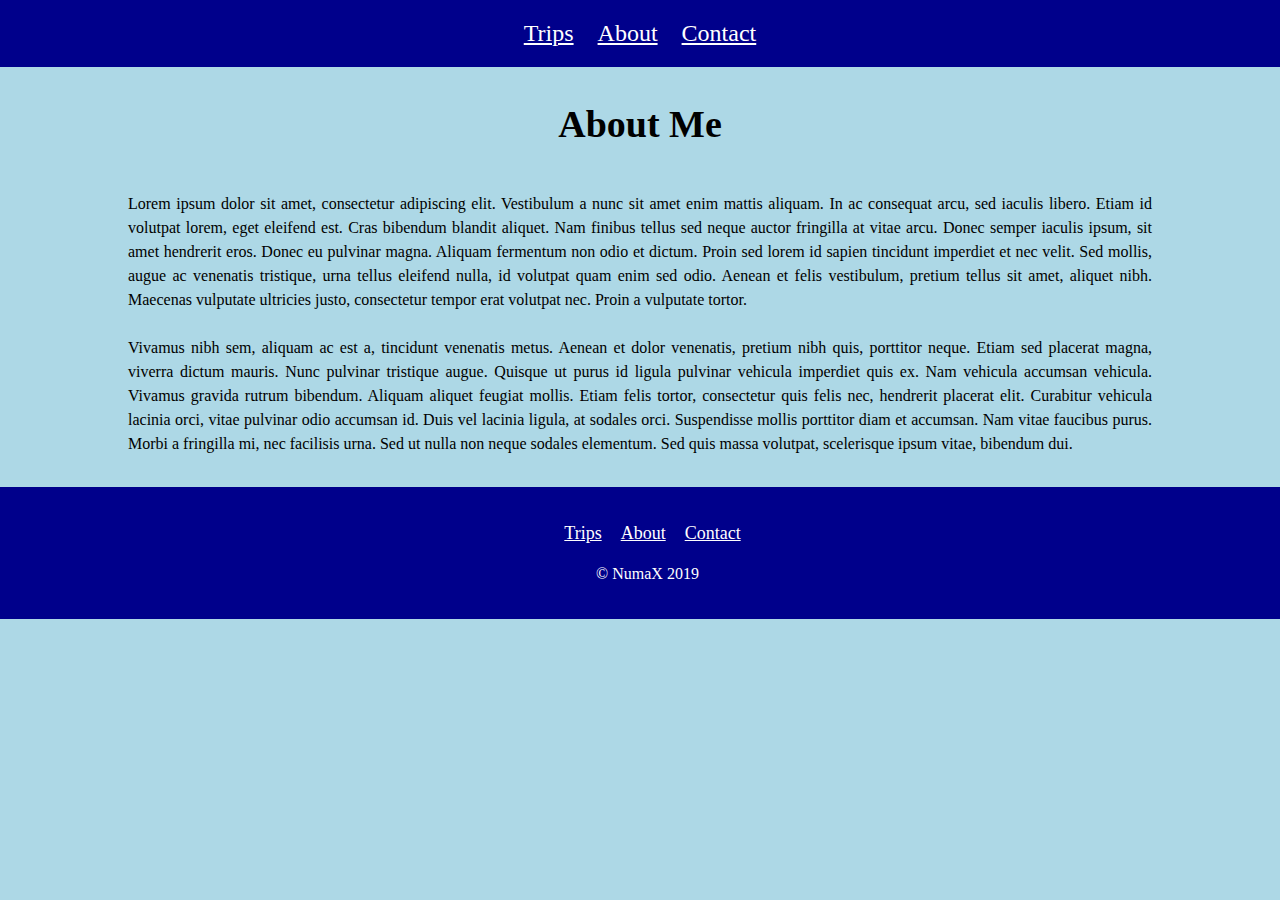
<file: about.html>
<!DOCTYPE html>
<html lang="en" dir="ltr">
  <head>
    <meta charset="utf-8">
    <title>About</title>
    <link rel="stylesheet" href="/css/index.css">
  </head>
  <body>
    <header class="header">
      <span class="header-in"><a class="a-header" href="./index.html">Trips</a></span>
      <span class="header-in"><a class="a-header" href="./about.html">About</a></span>
      <span class="header-in"><a class="a-header" href="./contact.html">Contact</a></span>
    </header>

    <div>
      <h1>About Me</h1>

      <p class="p-trips">
        Lorem ipsum dolor sit amet, consectetur adipiscing elit. Vestibulum a nunc sit amet
        enim mattis aliquam. In ac consequat arcu, sed iaculis libero. Etiam id volutpat lorem,
        eget eleifend est. Cras bibendum blandit aliquet. Nam finibus tellus sed neque auctor
        fringilla at vitae arcu. Donec semper iaculis ipsum, sit amet hendrerit eros. Donec eu
        pulvinar magna. Aliquam fermentum non odio et dictum. Proin sed lorem id sapien
        tincidunt imperdiet et nec velit. Sed mollis, augue ac venenatis tristique, urna
        tellus eleifend nulla, id volutpat quam enim sed odio. Aenean et felis vestibulum,
        pretium tellus sit amet, aliquet nibh. Maecenas vulputate ultricies justo,
        consectetur tempor erat volutpat nec. Proin a vulputate tortor.<br>
        <br>
        Vivamus nibh sem, aliquam ac est a, tincidunt venenatis metus. Aenean et dolor
        venenatis, pretium nibh quis, porttitor neque. Etiam sed placerat magna, viverra
        dictum mauris. Nunc pulvinar tristique augue. Quisque ut purus id ligula pulvinar
        vehicula imperdiet quis ex. Nam vehicula accumsan vehicula. Vivamus gravida rutrum
        bibendum. Aliquam aliquet feugiat mollis. Etiam felis tortor, consectetur quis felis
        nec, hendrerit placerat elit. Curabitur vehicula lacinia orci, vitae pulvinar odio
        accumsan id. Duis vel lacinia ligula, at sodales orci. Suspendisse mollis porttitor
        diam et accumsan. Nam vitae faucibus purus. Morbi a fringilla mi, nec facilisis urna.
        Sed ut nulla non neque sodales elementum. Sed quis massa volutpat, scelerisque ipsum
        vitae, bibendum dui.
      </p>
    </div>

    <footer>
      <ul>
        <li><a class="a-header" href="./index.html">Trips</a></li>
        <li><a class="a-header" href="./about.html">About</a></li>
        <li><a class="a-header" href="./contact.html">Contact</a></li>
      </ul>
      <p class="p-footer"> &copy; NumaX 2019</p>
    </footer>

    </body>
  </html>
</file>
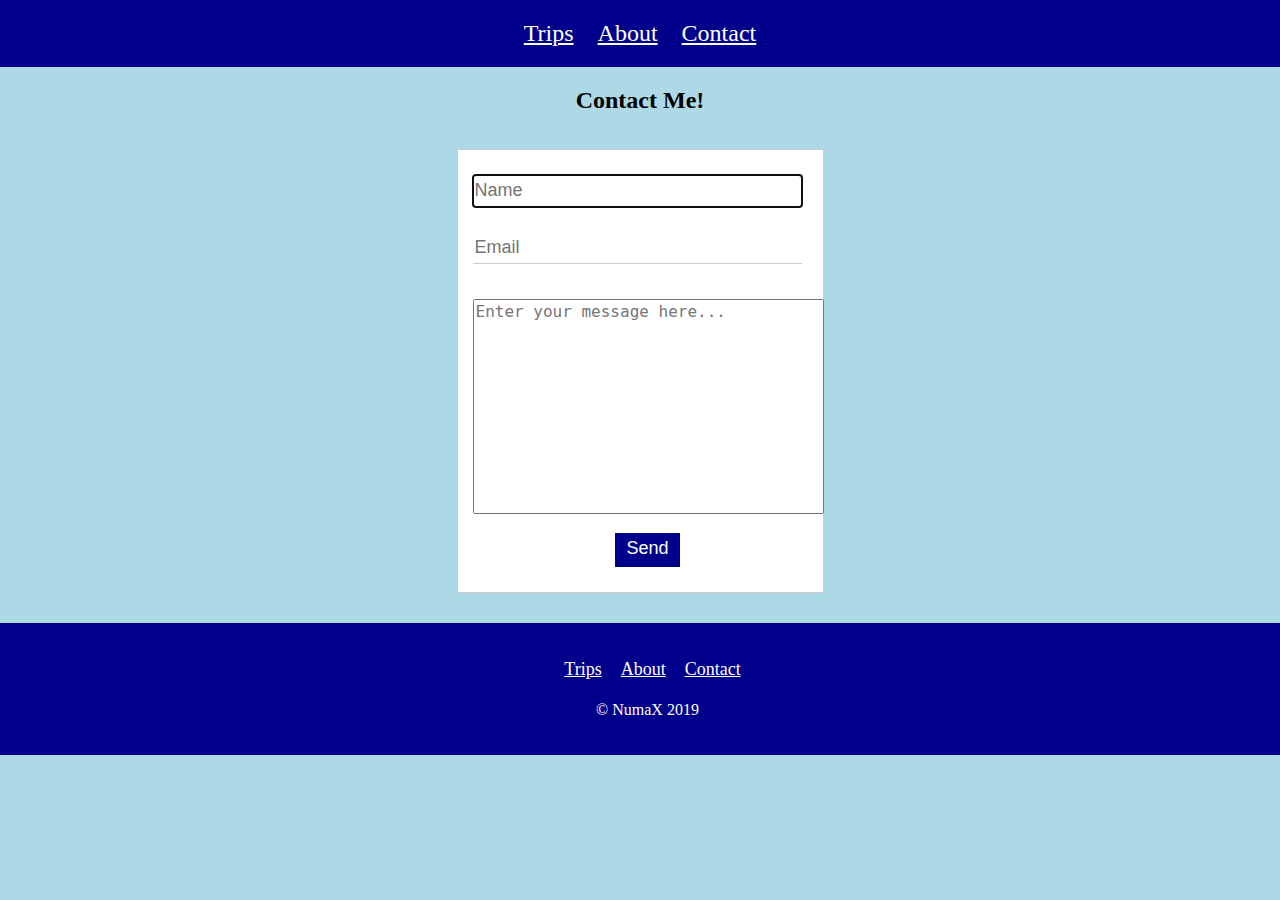
<file: contact.html>
<!DOCTYPE html>
<html lang="en" dir="ltr">
  <head>
    <meta charset="utf-8">
    <title>Travel Sites</title>
    <link rel="stylesheet" href="/css/index.css">
    <meta name="viewport" content="width=device-width, initial-scale=1">
  </head>
  <body>
    <header class="header">
      <span class="header-in"><a class="a-header" href="./index.html">Trips</a></span>
      <span class="header-in"><a class="a-header" href="./about.html">About</a></span>
      <span class="header-in"><a class="a-header" href="./contact.html">Contact</a></span>
    </header>

    <h2>Contact Me!</h2>

    <form class="contact-form" method="post">
      <div class="div-input">
        <input class="input-box" type="text" name="name" placeholder="Name" required maxlength="20" autofocus><br>
        <input class="input-box" type="email" name="email" placeholder="Email" required><br>
      </div>
      <textarea name="message" rows="11" cols="33" placeholder="Enter your message here..." required></textarea><br>
      <div class="div-button">
        <input class="button" type="submit" name="button" value="Send">
      </div>

    </form>


    <footer>
      <ul>
        <li><a class="a-header" href="./index.html">Trips</a></li>
        <li><a class="a-header" href="./about.html">About</a></li>
        <li><a class="a-header" href="./contact.html">Contact</a></li>
      </ul>
      <p class="p-footer"> &copy; NumaX 2019</p>
    </footer>

    </body>
  </html>
</file>
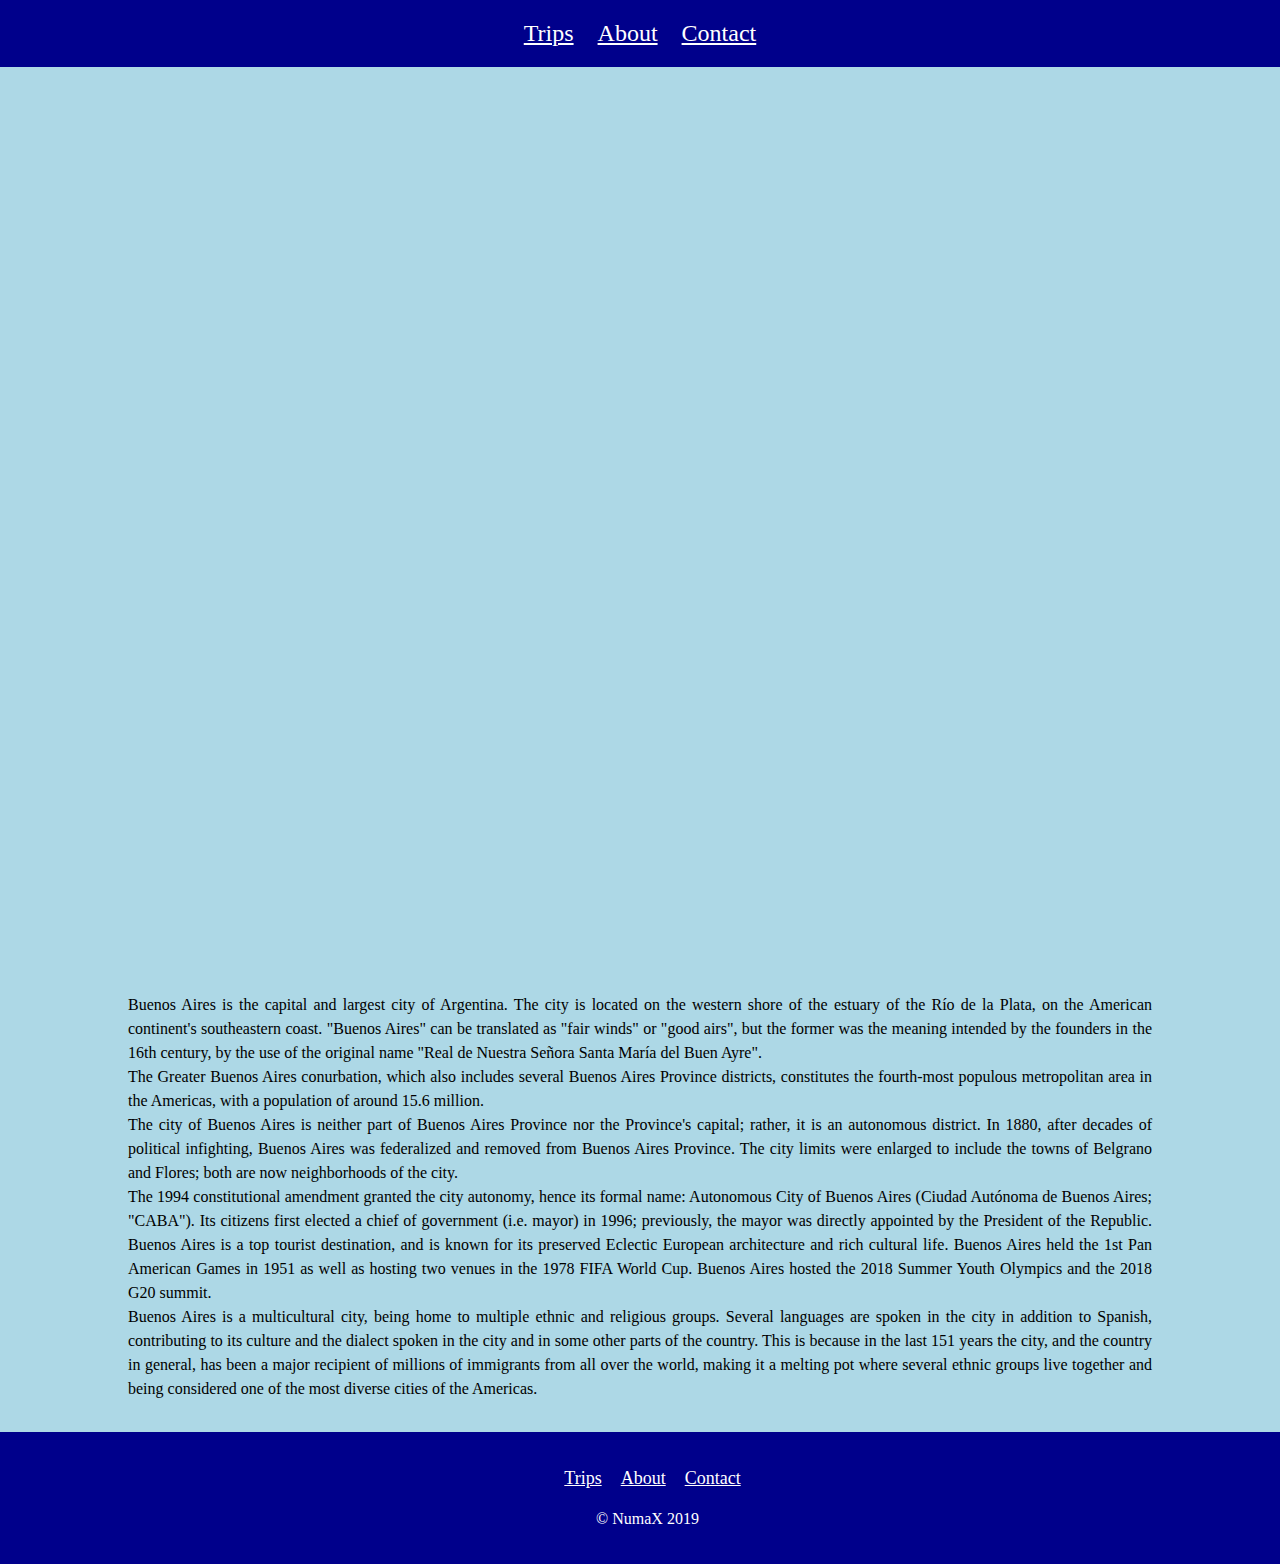
<file: places/baires.html>
<!DOCTYPE html>
<html lang="en" dir="ltr">
  <head>
    <meta charset="utf-8">
    <title>Buenos Aires</title>
    <link rel="stylesheet" href="/css/index.css">
    <meta name="viewport" content="width=device-width, initial-scale=1">
  </head>
  <body>
    <header class="header">
      <span class="header-in"><a class="a-header" href="../index.html">Trips</a></span>
      <span class="header-in"><a class="a-header" href="../about.html">About</a></span>
      <span class="header-in"><a class="a-header" href="../contact.html">Contact</a></span>
    </header>

    <div id="div-baires">
      <div class="div-main-img-baires">
        <!-- <img class="image-top" src="https://images8.alphacoders.com/841/thumb-1920-841065.jpg" alt="buenos aires"> -->
      </div>
      <p class="p-trips">
        Buenos Aires is the capital and largest city of Argentina. The city is located on the
        western shore of the estuary of the Río de la Plata, on the American continent's
        southeastern coast. "Buenos Aires" can be translated as "fair winds" or "good airs",
        but the former was the meaning intended by the founders in the 16th century, by the use
        of the original name "Real de Nuestra Señora Santa María del Buen Ayre".<br>
        The Greater Buenos Aires conurbation, which also includes several Buenos Aires Province
        districts, constitutes the fourth-most populous metropolitan area in the Americas, with
        a population of around 15.6 million. <br>

        The city of Buenos Aires is neither part of Buenos Aires Province nor the Province's
        capital; rather, it is an autonomous district. In 1880, after decades of political
        infighting, Buenos Aires was federalized and removed from Buenos Aires Province.
        The city limits were enlarged to include the towns of Belgrano and Flores; both are now
        neighborhoods of the city. <br>
        The 1994 constitutional amendment granted the city autonomy, hence its formal name:
        Autonomous City of Buenos Aires (Ciudad Autónoma de Buenos Aires; "CABA").
        Its citizens first elected a chief of government (i.e. mayor) in 1996; previously,
        the mayor was directly appointed by the President of the Republic.

        Buenos Aires is a top tourist destination, and is known for its preserved Eclectic
        European architecture and rich cultural life. Buenos Aires held the 1st Pan American
        Games in 1951 as well as hosting two venues in the 1978 FIFA World Cup. Buenos Aires
        hosted the 2018 Summer Youth Olympics and the 2018 G20 summit. <br>

        Buenos Aires is a multicultural city, being home to multiple ethnic and religious
        groups. Several languages are spoken in the city in addition to Spanish, contributing
        to its culture and the dialect spoken in the city and in some other parts of the
        country. This is because in the last 151 years the city, and the country in general,
        has been a major recipient of millions of immigrants from all over the world, making
        it a melting pot where several ethnic groups live together and being considered one
        of the most diverse cities of the Americas.
      </p>
    </div>

    <footer>
      <ul>
        <li><a class="a-header" href="../index.html">Trips</a></li>
        <li><a class="a-header" href="../about.html">About</a></li>
        <li><a class="a-header" href="../contact.html">Contact</a></li>
      </ul>
      <p class="p-footer"> &copy; NumaX 2019</p>
    </footer>

  </body>
</html>
</file>
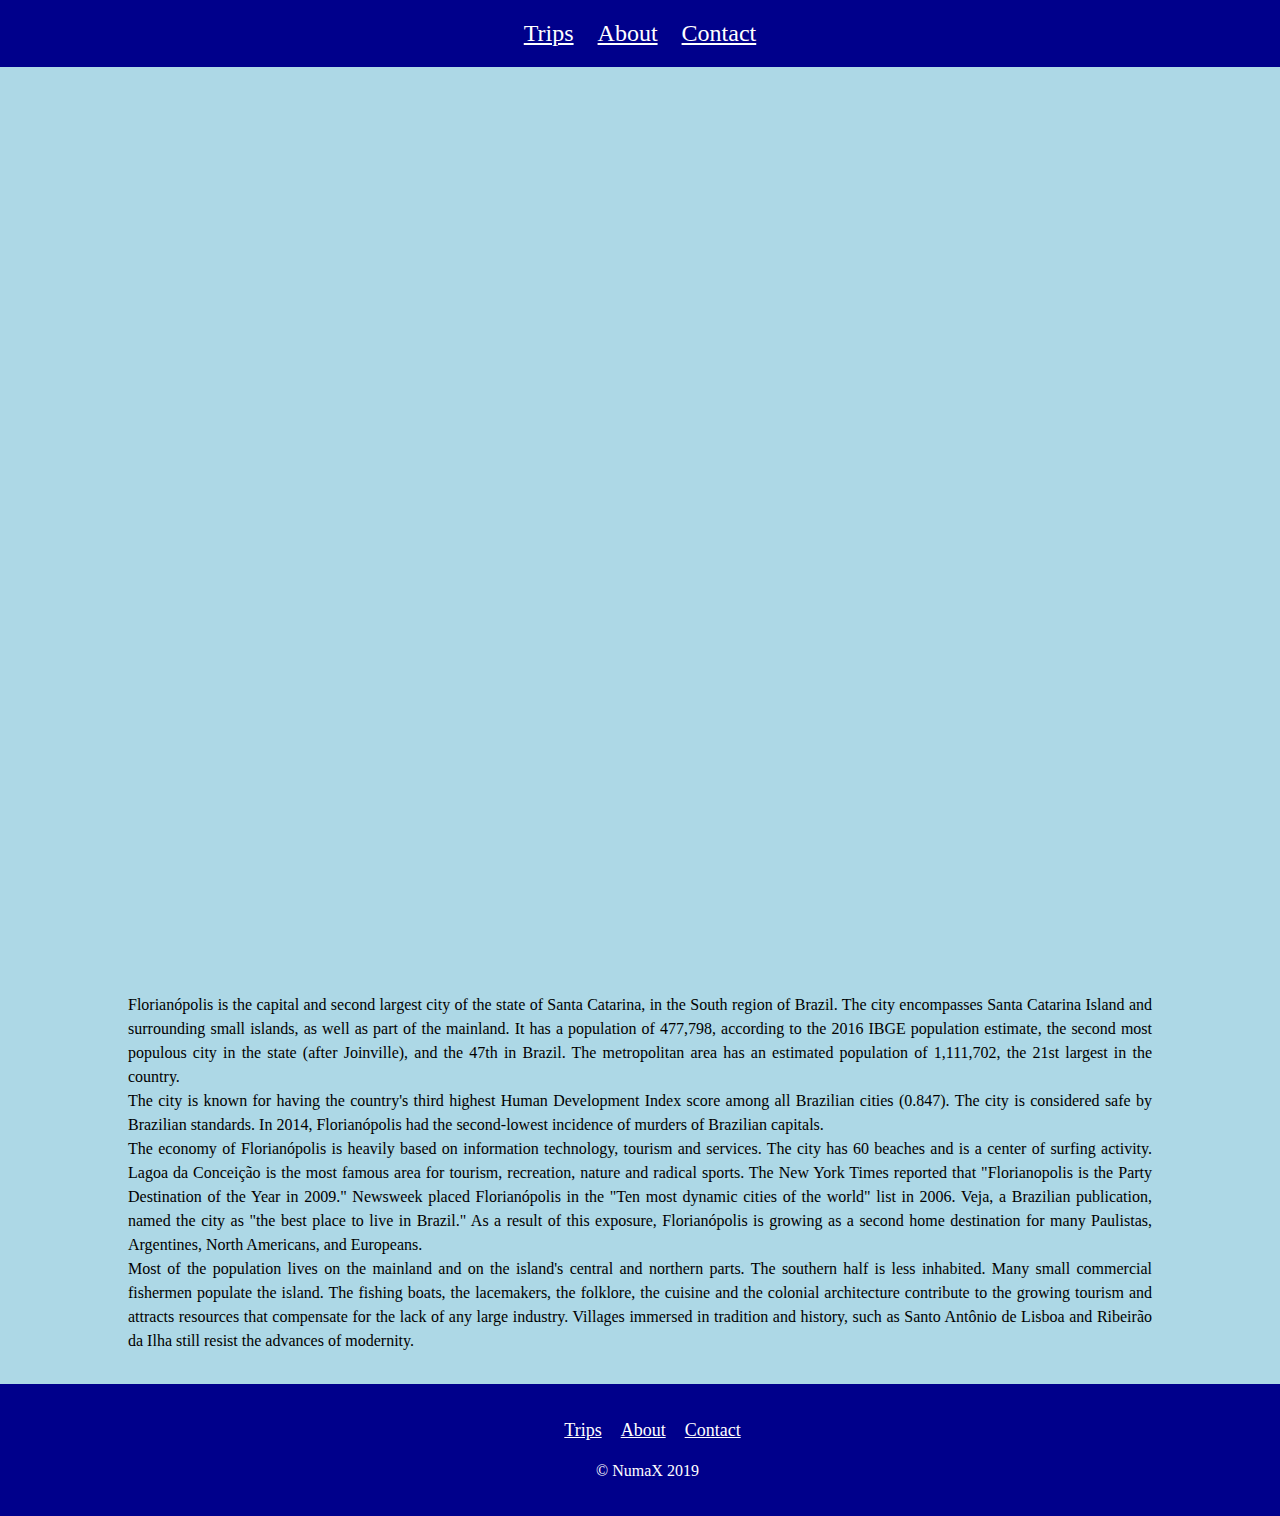
<file: places/florianopolis.html>
<!DOCTYPE html>
<html lang="en" dir="ltr">
  <head>
    <meta charset="utf-8">
    <title>Florianopolis</title>
    <link rel="stylesheet" href="/css/index.css">
    <meta name="viewport" content="width=device-width, initial-scale=1">
  </head>
  <body>
    <header class="header">
      <span class="header-in"><a class="a-header" href="../index.html">Trips</a></span>
      <span class="header-in"><a class="a-header" href="../about.html">About</a></span>
      <span class="header-in"><a class="a-header" href="../contact.html">Contact</a></span>
    </header>

    <div id="div-florianopolis">
      <div class="div-main-img-florianopolis">
        <!-- <img class="image-top" src="https://wallpapercave.com/wp/wp4201661.jpg" alt="florianopolis"> -->
      </div>
      <p class="p-trips">
        Florianópolis is the capital and second largest city of the state of Santa Catarina,
        in the South region of Brazil. The city encompasses Santa Catarina Island and
        surrounding small islands, as well as part of the mainland.
        It has a population of 477,798, according to the 2016 IBGE population estimate,
        the second most populous city in the state (after Joinville), and the 47th in Brazil.
        The metropolitan area has an estimated population of 1,111,702, the 21st largest in the
        country. <br>
        The city is known for having the country's third highest Human Development Index score
        among all Brazilian cities (0.847). The city is considered safe by Brazilian standards.
        In 2014, Florianópolis had the second-lowest incidence of murders of Brazilian capitals. <br>

        The economy of Florianópolis is heavily based on information technology, tourism and
        services. The city has 60 beaches and is a center of surfing activity.
        Lagoa da Conceição is the most famous area for tourism, recreation, nature and radical sports.
        The New York Times reported that "Florianopolis is the Party Destination of the Year in
        2009." Newsweek placed Florianópolis in the "Ten most dynamic cities of the world" list
        in 2006. Veja, a Brazilian publication, named the city as "the best place to live in
        Brazil." As a result of this exposure, Florianópolis is growing as a second home
        destination for many Paulistas, Argentines, North Americans, and Europeans.<br>

        Most of the population lives on the mainland and on the island's central and northern
        parts. The southern half is less inhabited. Many small commercial fishermen populate the island.
        The fishing boats, the lacemakers, the folklore, the cuisine and the colonial
        architecture contribute to the growing tourism and attracts resources that compensate
        for the lack of any large industry. Villages immersed in tradition and history, such as
        Santo Antônio de Lisboa and Ribeirão da Ilha still resist the advances of modernity.
      </p>
    </div>

    <footer>
      <ul>
        <li><a class="a-header" href="../index.html">Trips</a></li>
        <li><a class="a-header" href="../about.html">About</a></li>
        <li><a class="a-header" href="../contact.html">Contact</a></li>
      </ul>
      <p class="p-footer"> &copy; NumaX 2019</p>
    </footer>

  </body>
</html>
</file>
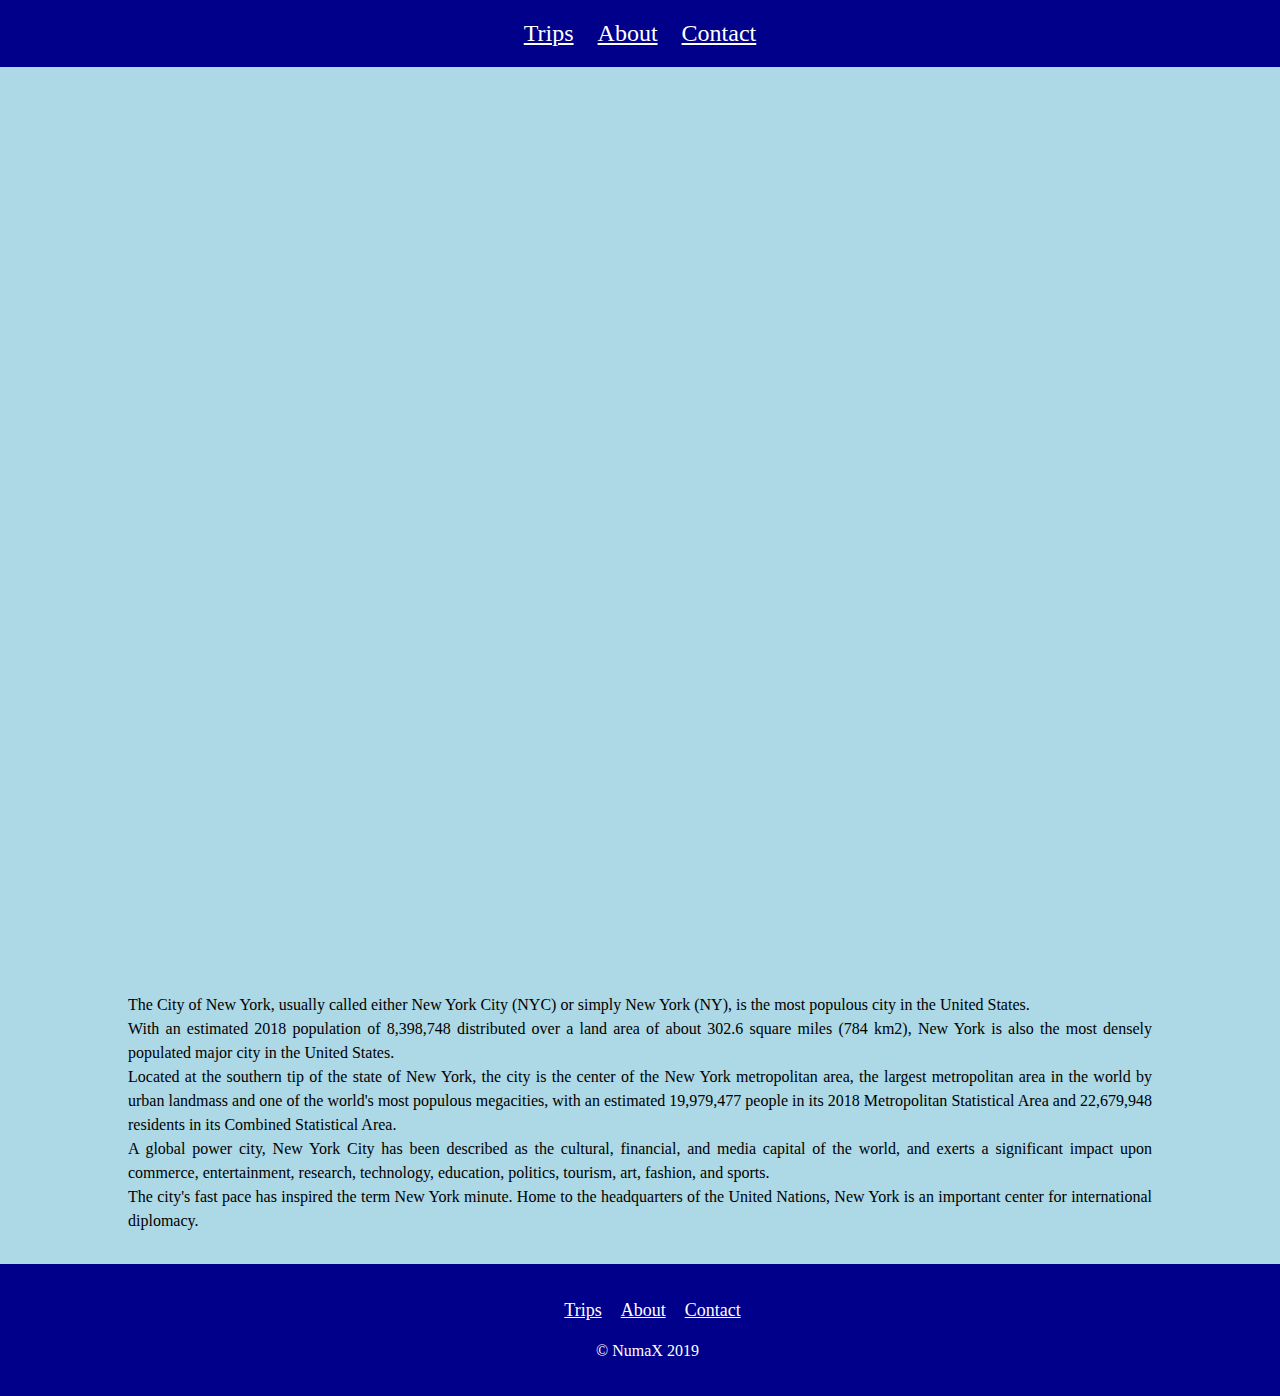
<file: places/newyork.html>
<!DOCTYPE html>
<html lang="en" dir="ltr">
  <head>
    <meta charset="utf-8">
    <title>New York</title>
    <link rel="stylesheet" href="/css/index.css">
    <meta name="viewport" content="width=device-width, initial-scale=1">
  </head>
  <body>
    <header class="header">
      <span class="header-in"><a class="a-header" href="../index.html">Trips</a></span>
      <span class="header-in"><a class="a-header" href="../about.html">About</a></span>
      <span class="header-in"><a class="a-header" href="../contact.html">Contact</a></span>
    </header>

    <div id="div-new-york">
      <div class="div-main-img-ny">
        <!-- <img class="image-top" src="https://wallpaperstock.net/new-york-city-morning_wallpapers_37166_852x480.jpg" alt="new york"> -->
      </div>
      <p class="p-trips">
      The City of New York, usually called either New York City (NYC) or simply New York (NY),
      is the most populous city in the United States. <br>
      With an estimated 2018 population of 8,398,748 distributed over a land area of about 302.6 square miles
      (784 km2), New York is also the most densely populated major city in the United States. <br>
      Located at the southern tip of the state of New York, the city is the center of the New York metropolitan
      area, the largest metropolitan area in the world by urban landmass and one of the world's most populous
      megacities, with an estimated 19,979,477 people in its 2018 Metropolitan Statistical Area and 22,679,948
      residents in its Combined Statistical Area. <br>
      A global power city, New York City has been described as the cultural, financial, and media capital of
      the world, and exerts a significant impact upon commerce, entertainment, research, technology, education,
      politics, tourism, art, fashion, and sports. <br>
      The city's fast pace has inspired the term New York minute. Home to the headquarters of the United Nations,
      New York is an important center for international diplomacy.
      </p>
    </div>


    <footer>
      <ul>
        <li><a class="a-header" href="../index.html">Trips</a></li>
        <li><a class="a-header" href="../about.html">About</a></li>
        <li><a class="a-header" href="../contact.html">Contact</a></li>
      </ul>
      <p class="p-footer"> &copy; NumaX 2019</p>
    </footer>

  </body>
</html>
</file>
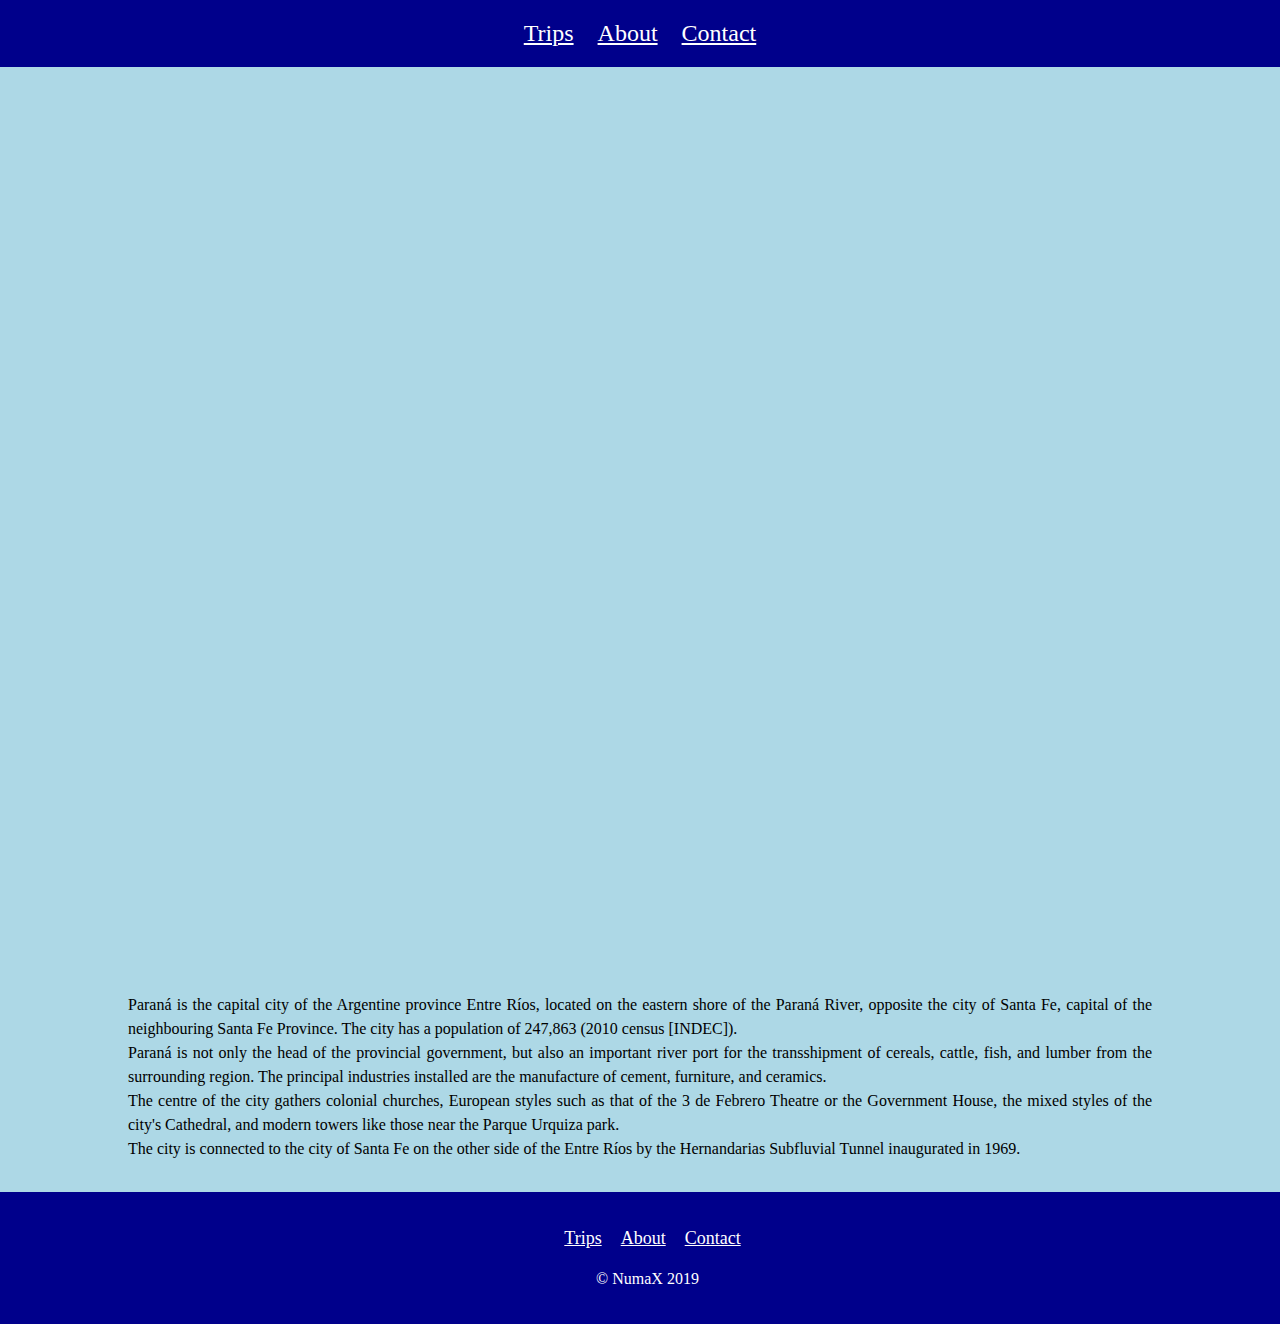
<file: places/parana.html>
<!DOCTYPE html>
<html lang="en" dir="ltr">
  <head>
    <meta charset="utf-8">
    <title>Parana</title>
    <link rel="stylesheet" href="/css/index.css">
    <meta name="viewport" content="width=device-width, initial-scale=1">
  </head>
  <body>
    <header class="header">
      <span class="header-in"><a class="a-header" href="../index.html">Trips</a></span>
      <span class="header-in"><a class="a-header" href="../about.html">About</a></span>
      <span class="header-in"><a class="a-header" href="../contact.html">Contact</a></span>
    </header>

    <div id="div-parana">
      <div class="div-main-img-parana">
        <!-- <img class="image-top" src="https://s-ec.bstatic.com/images/hotel/max1024x768/908/90832501.jpg" alt="parana"> -->
      </div>
      <p class="p-trips">
        Paraná is the capital city of the Argentine province Entre Ríos, located on the eastern
        shore of the Paraná River, opposite the city of Santa Fe, capital of the neighbouring
        Santa Fe Province. The city has a population of 247,863 (2010 census [INDEC]).<br>

        Paraná is not only the head of the provincial government, but also an important river port
        for the transshipment of cereals, cattle, fish, and lumber from the surrounding region.
        The principal industries installed are the manufacture of cement, furniture, and ceramics. <br>

        The centre of the city gathers colonial churches, European styles such as that of the 3
        de Febrero Theatre or the Government House, the mixed styles of the city's Cathedral,
        and modern towers like those near the Parque Urquiza park.<br>

        The city is connected to the city of Santa Fe on the other side of the Entre Ríos by the
        Hernandarias Subfluvial Tunnel inaugurated in 1969.
      </p>
    </div>

    <footer>
      <ul>
        <li><a class="a-header" href="../index.html">Trips</a></li>
        <li><a class="a-header" href="../about.html">About</a></li>
        <li><a class="a-header" href="../contact.html">Contact</a></li>
      </ul>
      <p class="p-footer"> &copy; NumaX 2019</p>
    </footer>

  </body>
</html>
</file>
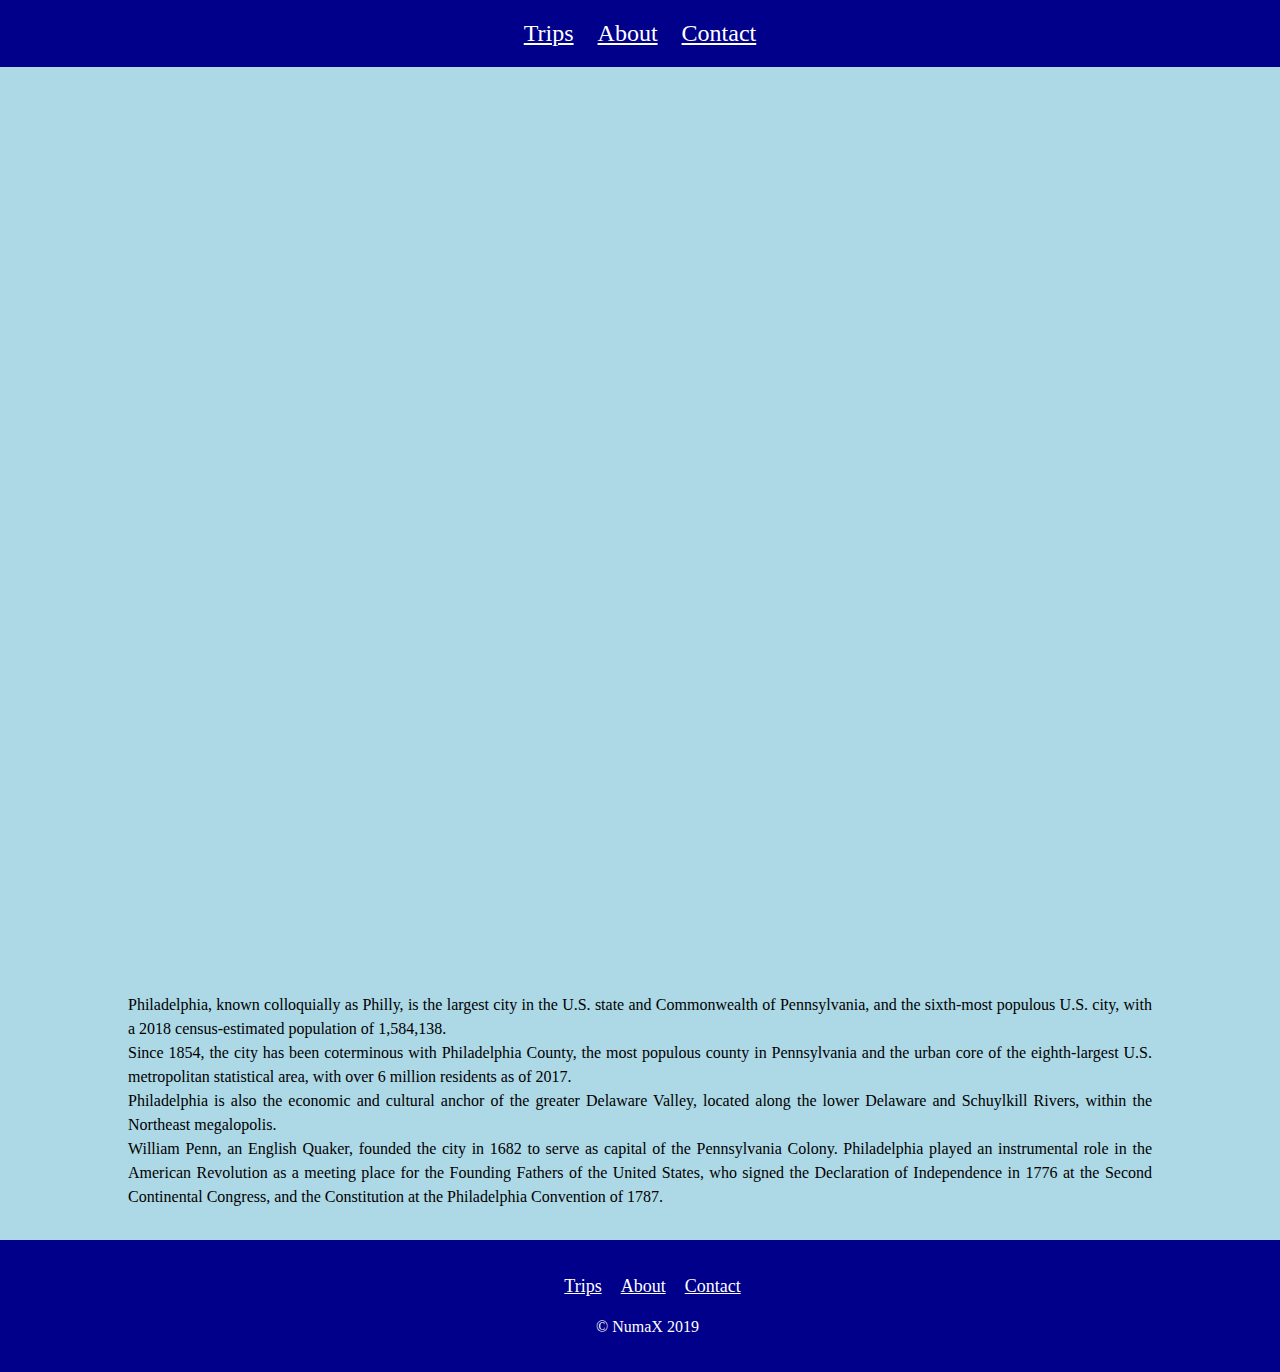
<file: places/philly.html>
<!DOCTYPE html>
<html lang="en" dir="ltr">
  <head>
    <meta charset="utf-8">
    <title>Philadelphia</title>
    <link rel="stylesheet" href="/css/index.css">
    <meta name="viewport" content="width=device-width, initial-scale=1">
  </head>
  <body>
    <header class="header">
      <span class="header-in"><a class="a-header" href="../index.html">Trips</a></span>
      <span class="header-in"><a class="a-header" href="../about.html">About</a></span>
      <span class="header-in"><a class="a-header" href="../contact.html">Contact</a></span>
    </header>

    <div id="div-philly">
      <div class="div-main-img-philly">
        <!-- <img class="image-top" src="https://www.billgreenlee.com/wp-content/uploads/2015/02/philadelphia_12.jpg" alt="philadelphia"> -->
      </div>
      <p class="p-trips">
        Philadelphia, known colloquially as Philly, is the largest city in the U.S. state and
        Commonwealth of Pennsylvania, and the sixth-most populous U.S. city, with a 2018
        census-estimated population of 1,584,138. <br>
        Since 1854, the city has been coterminous with Philadelphia County, the most populous
        county in Pennsylvania and the urban core of the eighth-largest U.S. metropolitan
        statistical area, with over 6 million residents as of 2017. <br>
        Philadelphia is also the economic and cultural anchor of the greater Delaware Valley,
        located along the lower Delaware and Schuylkill Rivers, within the Northeast
        megalopolis. <br>

        William Penn, an English Quaker, founded the city in 1682 to serve as capital of the
        Pennsylvania Colony. Philadelphia played an instrumental role in the American
        Revolution as a meeting place for the Founding Fathers of the United States, who
        signed the Declaration of Independence in 1776 at the Second Continental Congress,
        and the Constitution at the Philadelphia Convention of 1787. <br>
      </p>
    </div>

    <footer>
      <ul>
        <li><a class="a-header" href="../index.html">Trips</a></li>
        <li><a class="a-header" href="../about.html">About</a></li>
        <li><a class="a-header" href="../contact.html">Contact</a></li>
      </ul>
      <p class="p-footer"> &copy; NumaX 2019</p>
    </footer>

  </body>
</html>
</file>
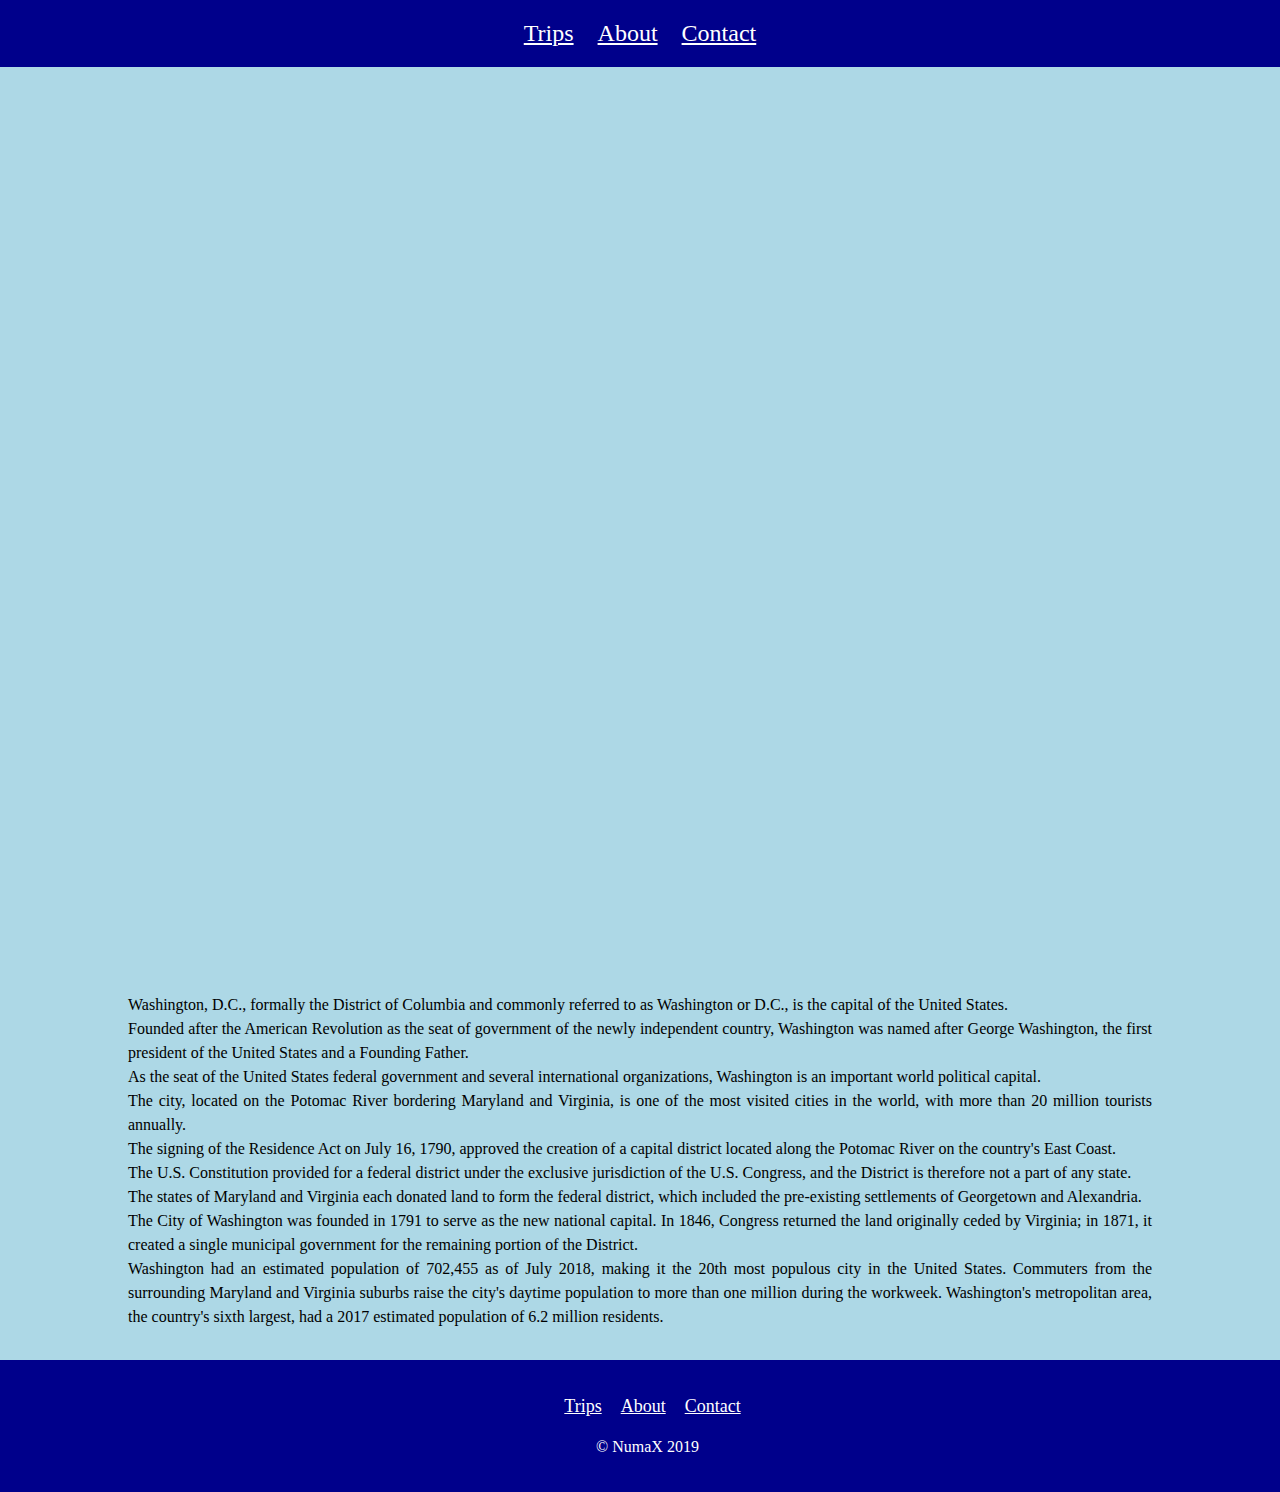
<file: places/washington.html>
<!DOCTYPE html>
<html lang="en" dir="ltr">
  <head>
    <meta charset="utf-8">
    <title>Washington</title>
    <link rel="stylesheet" href="/css/index.css">
    <meta name="viewport" content="width=device-width, initial-scale=1">
  </head>
  <body>
    <header class="header">
      <span class="header-in"><a class="a-header" href="../index.html">Trips</a></span>
      <span class="header-in"><a class="a-header" href="../about.html">About</a></span>
      <span class="header-in"><a class="a-header" href="../contact.html">Contact</a></span>
    </header>

    <div id="div-washington">
      <div class="div-main-img-wash">
        <!-- <img class="image-top" src="https://cdn.abcotvs.com/dip/images/1403564_062716-wabc-shutterstock-lincoln-memorial-img.jpg" alt="washington"> -->
      </div>
      <p class="p-trips">
        Washington, D.C., formally the District of Columbia and commonly referred to as
        Washington or D.C., is the capital of the United States. <br>
        Founded after the American Revolution as the seat of government of the newly
        independent country, Washington was named after George Washington, the first president
        of the United States and a Founding Father. <br>
        As the seat of the United States federal government and several international
        organizations, Washington is an important world political capital. <br>
        The city, located on the Potomac River bordering Maryland and Virginia, is one of the
        most visited cities in the world, with more than 20 million tourists annually.<br>

        The signing of the Residence Act on July 16, 1790, approved the creation of a capital
        district located along the Potomac River on the country's East Coast. <br>
        The U.S. Constitution provided for a federal district under the exclusive jurisdiction
        of the U.S. Congress, and the District is therefore not a part of any state. <br>
        The states of Maryland and Virginia each donated land to form the federal district,
        which included the pre-existing settlements of Georgetown and Alexandria. <br>
        The City of Washington was founded in 1791 to serve as the new national capital.
        In 1846, Congress returned the land originally ceded by Virginia; in 1871, it created a
        single municipal government for the remaining portion of the District.<br>

        Washington had an estimated population of 702,455 as of July 2018, making it the 20th
        most populous city in the United States. Commuters from the surrounding Maryland and
        Virginia suburbs raise the city's daytime population to more than one million during
        the workweek. Washington's metropolitan area, the country's sixth largest, had a
        2017 estimated population of 6.2 million residents.
      </p>
    </div>

    <footer>
      <ul>
        <li><a class="a-header" href="../index.html">Trips</a></li>
        <li><a class="a-header" href="../about.html">About</a></li>
        <li><a class="a-header" href="../contact.html">Contact</a></li>
      </ul>
      <p class="p-footer"> &copy; NumaX 2019</p>
    </footer>

  </body>
</html>
</file>
<file: css/index.css>
body {
  margin: 0;
  background-color: lightblue;
}

.header {
  position: sticky;
  padding: 20px;
  background-color: darkblue;
  text-align: center;
}

.header-in {
  padding-left: 10px;
  padding-right: 10px;
  font-size: 24px;
}

/* unvisited link */
.a-header:link {
  color: white;
}
/* visited link */
.a-header:visited {
  color: yellow;
}
/* mouse over link */
.a-header:hover {
  color: grey;
}
/* selected link */
.a-header:active {
  color: green;
}

.image-top{
  width: 100%;
}

/*this divs were added to remove the img tag from html
according to suggestion from Vaibhav*/

.div-main-img{
  background-image: url('http://topickr.com/img/posteo/thumb/437_paisajes-bonitos-en-argentina_3330.jpg');
  background-size: cover;
  height: 60vh;
}

.div-main-img-ny{
  background-image: url('https://wallpaperstock.net/new-york-city-morning_wallpapers_37166_852x480.jpg');
  background-size: cover;
  height: 100vh;
}

.div-main-img-philly{
  background-image: url('https://www.billgreenlee.com/wp-content/uploads/2015/02/philadelphia_12.jpg');
  background-size: cover;
  height: 100vh;
}

.div-main-img-wash{
  background-image: url('https://cdn.abcotvs.com/dip/images/1403564_062716-wabc-shutterstock-lincoln-memorial-img.jpg');
  background-size: cover;
  height: 100vh;
}

.div-main-img-baires{
  background-image: url('https://images8.alphacoders.com/841/thumb-1920-841065.jpg');
  background-size: cover;
  height: 100vh;
}

.div-main-img-florianopolis{
  background-image: url('https://wallpapercave.com/wp/wp4201661.jpg');
  background-size: cover;
  height: 100vh;
}

.div-main-img-parana{
  background-image: url('https://s-ec.bstatic.com/images/hotel/max1024x768/908/90832501.jpg');
  background-size: cover;
  height: 100vh;
}

h1{
  font-size: 38px;
  text-align: center;
  padding: 10px 0px 10px;  /* top, left right,bottom*/
}

table {
  text-align: center;
  margin-left: auto;
  margin-right: auto;
}

td {
  padding-left: 8px;
  padding-right: 8px;
}

.image-table {
  height: 200px;
}

.p-image {
  font-size: 18px;
  margin-top: 5px;

}

.a-image {
  text-decoration: none;
}

.a-image:link {
  color: black;
}

.a-image:hover{
  color: grey;
}

footer {
  background-color: darkblue;
  padding: 20px;
  text-align: center;
}

ul li {
  list-style-type: none;
  margin: 0;
  padding: 0px 15px 2px 0px; /*top, r, bottom, l*/
  display: inline;
  font-size: 18px;
}

.p-footer {
  font-size: 16px;
  color: white;
  text-align: center;
  padding-top: 5px;
  padding-left: 15px;
}

/* till here index.html*/

/* trips paragraph*/

.p-trips {
  text-align: justify;
  line-height: 1.5;
  margin-left: 10%;
  margin-right: 10%;
  padding-top: 10px;
  padding-bottom: 15px;
}

/* contact form */

h2 {
  text-align: center;
  padding-bottom: 15px;
}

.contact-form {
  background-color: white;
  margin-left: auto;
  margin-right: auto;
  margin-bottom: 30px;
  padding-top: 20px;
  padding-bottom: 25px;
  padding-left: 15px;
  width: 350px;
  border: 1px solid #ccc;
}

.div-input {
  padding-top: 5px;
  padding-bottom: 10px;
}

.input-box {
  font-size: 18px;
  width: 325px;
  margin-bottom: 25px;
  padding-top: 5px;
  padding-bottom: 5px;
  border-top: 0;
  border-right: 0;
  border-left: 0;
  border-bottom: 1px solid #ccc;
}

textarea {
  font-size: 16px;
  resize: none;
    /* property to block textarea so
    it doesn't move from its lower right
    resize: none;corner*/
}

.div-button {
  padding-top: 15px;
  padding-bottom: 0px;
  text-align: center;
}

.button {
  background-color: darkblue;
  font-size: 18px;
  color: white;
  border: none;
  padding: 5px 11px 8px 11px; /*t,r,b,l*/
}
</file>
